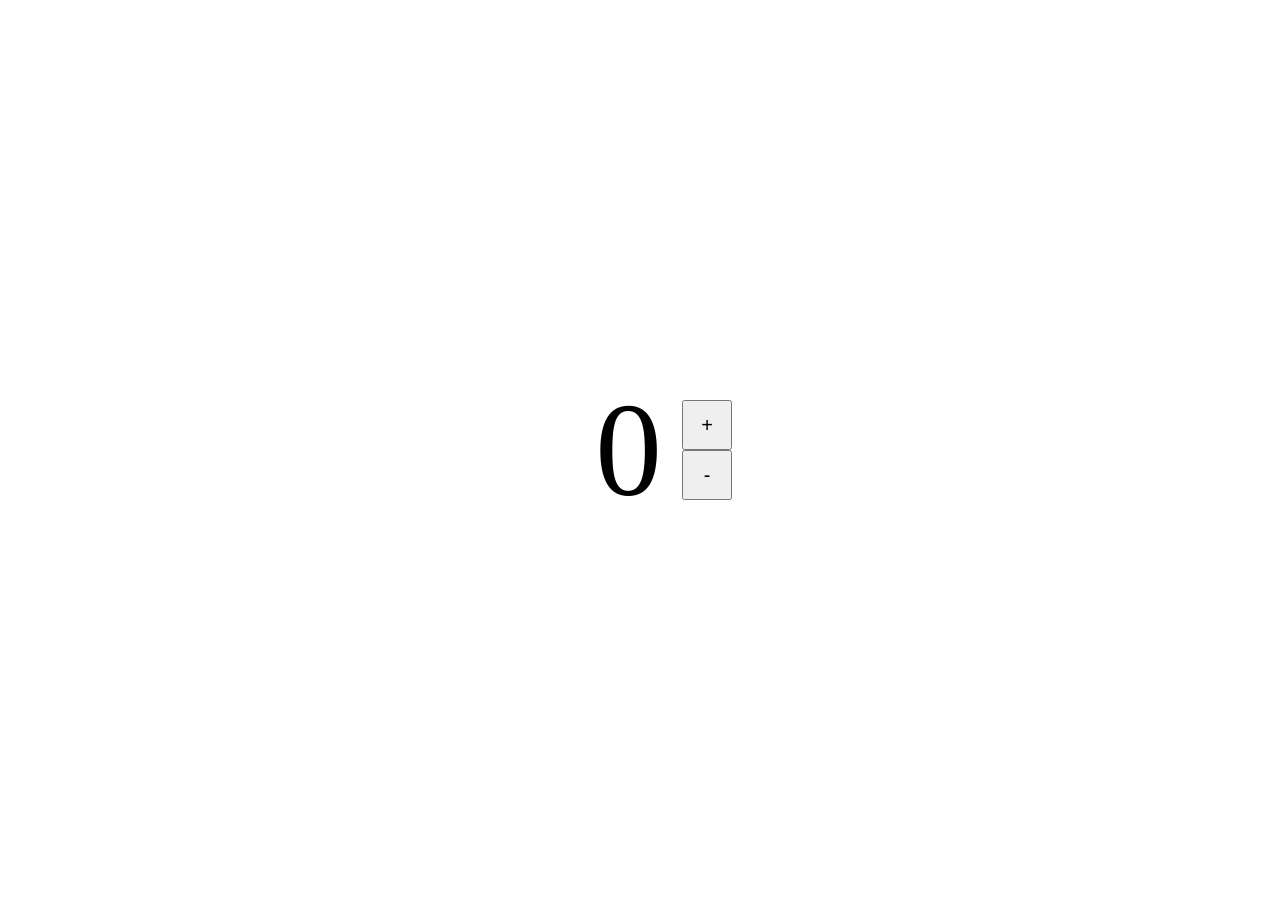
<file: index.html>
<html>
    <head>
        <script src="javascript.js"></script>
    </head>
    <body style="display: flex; justify-content: center; 
                 align-items: center;">
        <span style="font-size: 100pt; width: 134px;
                     text-align: right;" id="numero">0</span>   
        <div style="padding: 20px;">
            <div>
                <button onclick="incrementar()" style=
                    "font-size: 20px;
                    cursor: pointer;
                    width: 50px; height: 50px;">+</button>
            </div>
            <div>
                <button onclick="decrementar()" style=
                    "font-size: 20px; 
                    cursor: pointer;
                    width: 50px; height: 50px;">-</button>
            </div>
        </div>

        <script language="javascript"></script>


    </body>
</html>
</file>
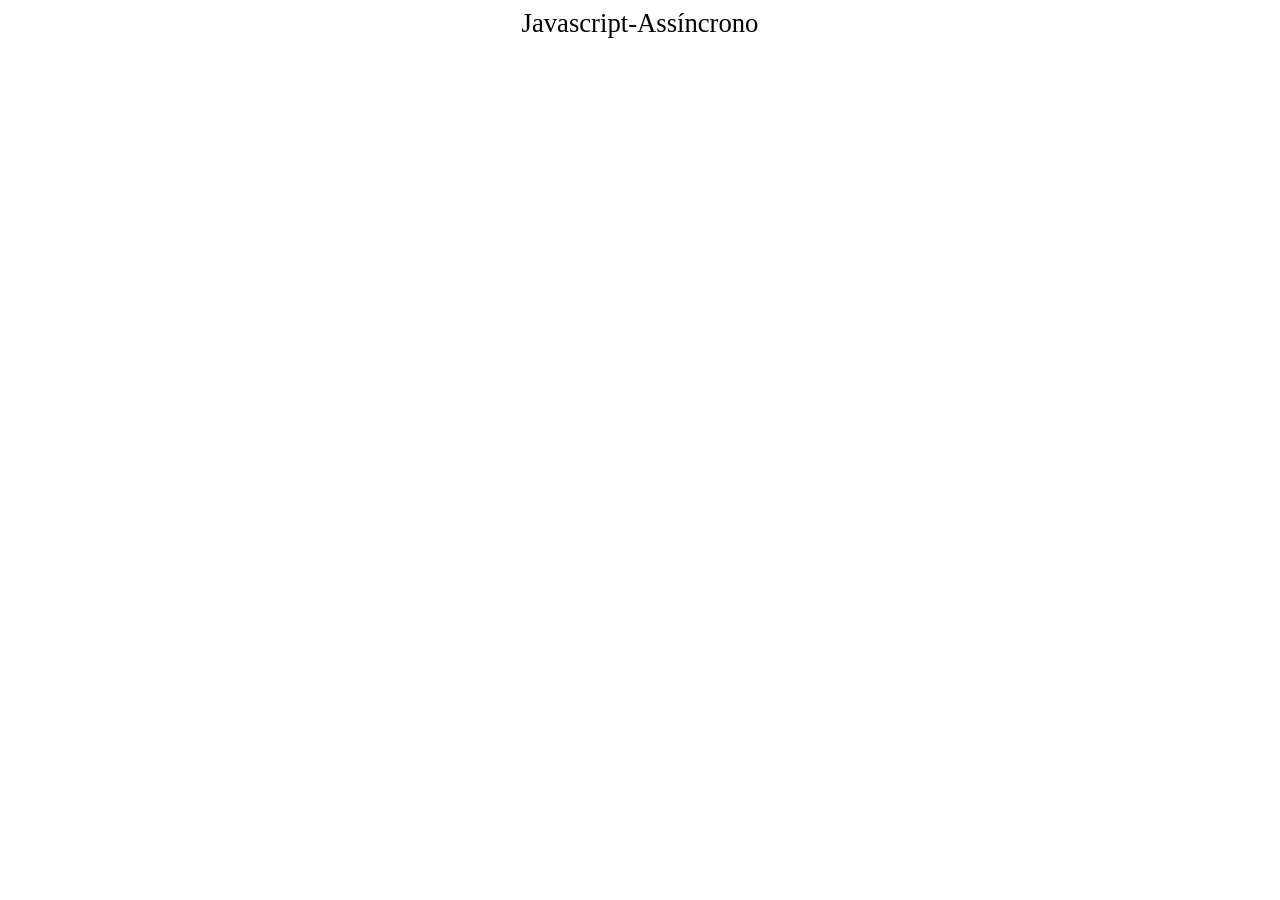
<file: javascript-assincrono/index.html>
<!DOCTYPE html>
<html lang="en">
<head>
    <meta charset="UTF-8">
    <meta http-equiv="X-UA-Compatible" content="IE=edge">
    <meta name="viewport" content="width=device-width, initial-scale=1.0">
    <title>Document</title>
</head>
<body style="text-align: center; font-size: 20pt;">
    Javascript-Assíncrono
    <script src="index.js"></script>
</body>
</html>
</file>
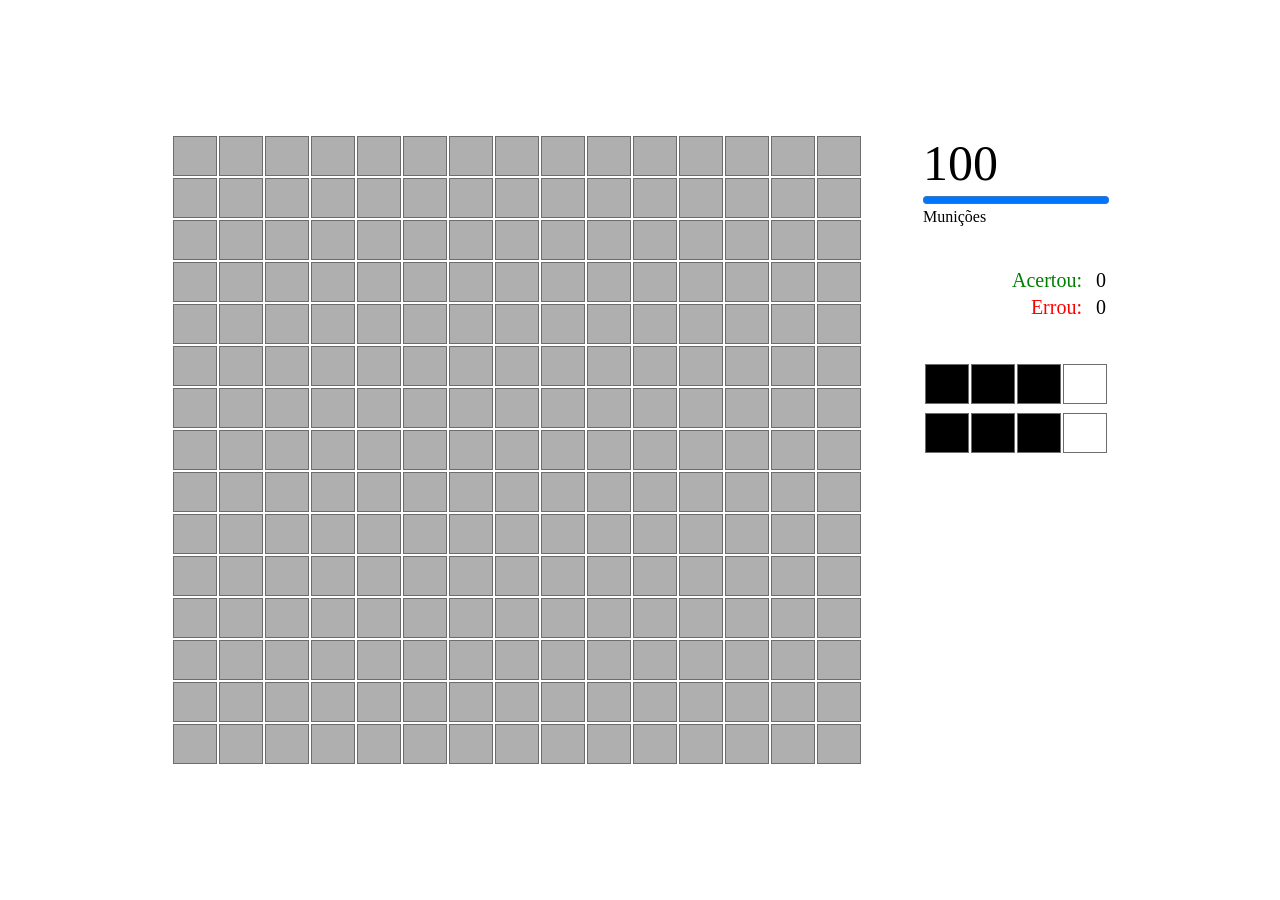
<file: javascript-batalhanaval/index.html>
<html>

<head>
    <link rel="stylesheet" href="style.css">
    <meta charset="UTF-8">
   
</head>

<body style="display: flex; justify-content: center; align-items: center;">
    
    <div style="display: flex; flex-direction: row; position: relative;">
    
        <div id="quadroFinal" style="position: absolute; top: 0px;
        left: 0px; background-color: black; width: 100%; height: 100%;
        opacity: 0.2; visibility: hidden;">

        </div>

        <div id="divFraseFinal" style="position: absolute; top: 0px; left: 0px;
            width: 100%; height: 100%; font-size: 100px; display: flex;
            align-items: center; justify-content: center; font-weight: bold;
            visibility: hidden;">

        <div id="fraseFinal" style="background-color: white; border: 5px
            solid #7e7575; padding: 20px 20px 20px 20px; opacity: 0.8;
            border-radius: 25px; text-align: center; display: flex; 
            flex-direction: column;">
        </div>


    </div>
    
    
    <table id="plano">
    </table>
    
    <div style="margin-left: 60px;">
        <div id="municao" style="font-size: 50px;">
            0
        </div>
        <progress value="0" max="100"
         style="width: 100%;" id="progressBar"></progress>

         <div style="margin-bottom: 40px;">
                        Munições
         </div>

         <div style="margin-bottom: 40px; display: flex;
         justify-content: right;">
        
            <table>
                <tr>
                    <td style="text-align: right; color: green; 
                        font-size: 20px;">
                            Acertou:
                    </td>
                    <td id="sucesso" style="width: 20px; text-align: right;
                        font-size: 20px;">
                    </td>
                </tr>
                <tr>
                    <td style="text-align: right; color: red; 
                        font-size: 20px;">
                            Errou:
                    </td>
                    <td id="falha" style="width: 20px; text-align: right; 
                        font-size: 20px;">

                    </td>
                </tr>
            </table>
        </div>
        
        <div id="navios">
            <table style="margin-bottom: 5px;">
                <tr>
                    <td class="cellNavio"></td>
                    <td class="cellNavio"></td>
                    <td class="cellNavio"></td>
                    <td class="cellNavioBranco"></td>
                </tr>
            </table>
            <table>
                <tr>
                    <td class="cellNavio"></td>
                    <td class="cellNavio"></td>
                    <td class="cellNavio"></td>
                    <td class="cellNavioBranco"></td>
                </tr>
            </table>
        </div>

    </div>

</div>
    
               
</body>

<script src="javascript.js"></script>

</html>
</file>
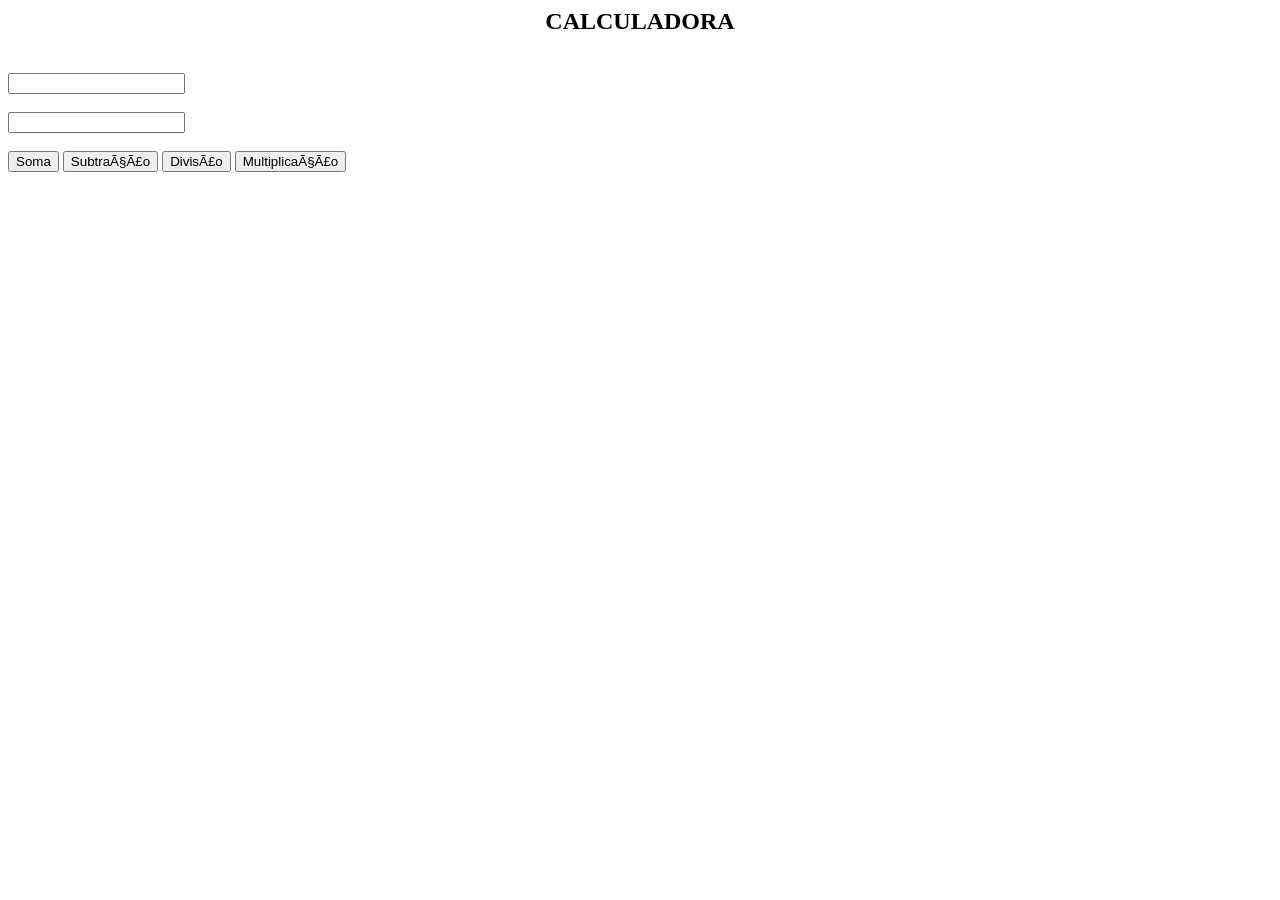
<file: javascript-calculadora/index.html>
<html>
    <head>
        <script src="javascript.js"></script>
        <meta charset="utf-08">
        <h2 style="text-align: center;">CALCULADORA</h2>
        
    </head>
    <body>
        
        <title>Calculadora</title>
        <br>
        <input type="text" id="num1"><br><br>
        <input type="text" id="num2"><br><br>
        <button onclick="soma()">Soma</button>
        <button onclick="sub()">Subtração</button>
        <button onclick="div()">Divisão</button>
        <button onclick="multi()">Multiplicação</button>
        

        <div id="resultado" style="font-size: 40pt;
        "></div>

        

    </body>
</html>
</file>
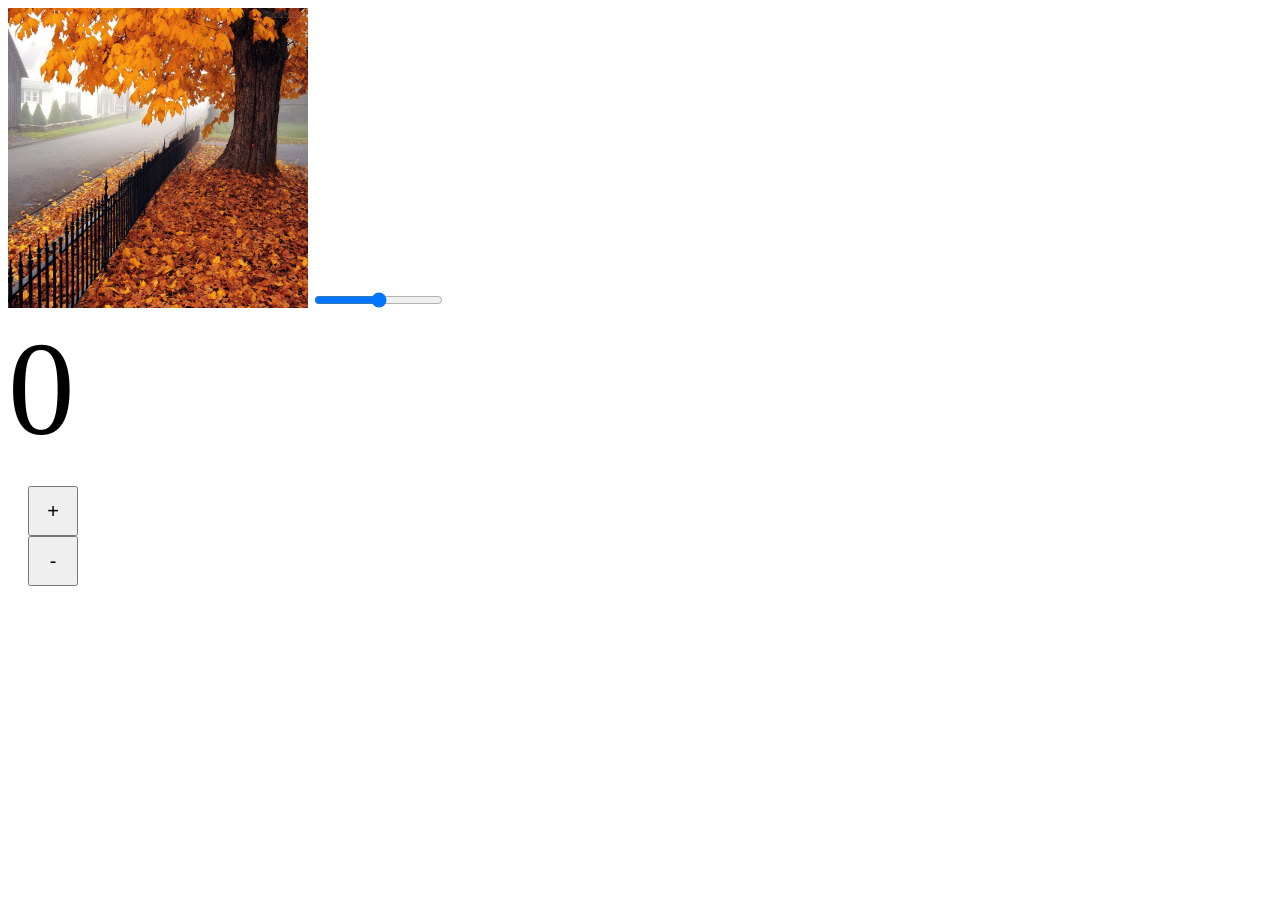
<file: javascript-exercicios/index.html>
<html>
    <head>
        <script src="javascript.js"></script>
        <meta charset="utf-8">
    </head>
    <body style="justify-content: center; align-items: center;"> 
        <img src="./imagem.jpg" style="height: 300px;
         width: 300px;" id="imagem">
        <input type="range" style="cursor: pointer;" 
        id="marcador" oninput="slider()">
        <br>
        <span style="font-size: 100pt; width: 134px;
         text-align: right;"
        id="numero">
            0
        </span>
        <div style="padding: 20px;">
            <div>
                <button onclick="somar()" style="font-size: 20px;
                cursor: pointer; height: 50px; width: 50px;">+</button>
            </div>
            <div>
                <button onclick="subtrair()" style="font-size: 20px;
                cursor: pointer; width: 50px; height: 50px;">-</button>
            </div>
            
        </div>
       
    </body>
</html>
</file>
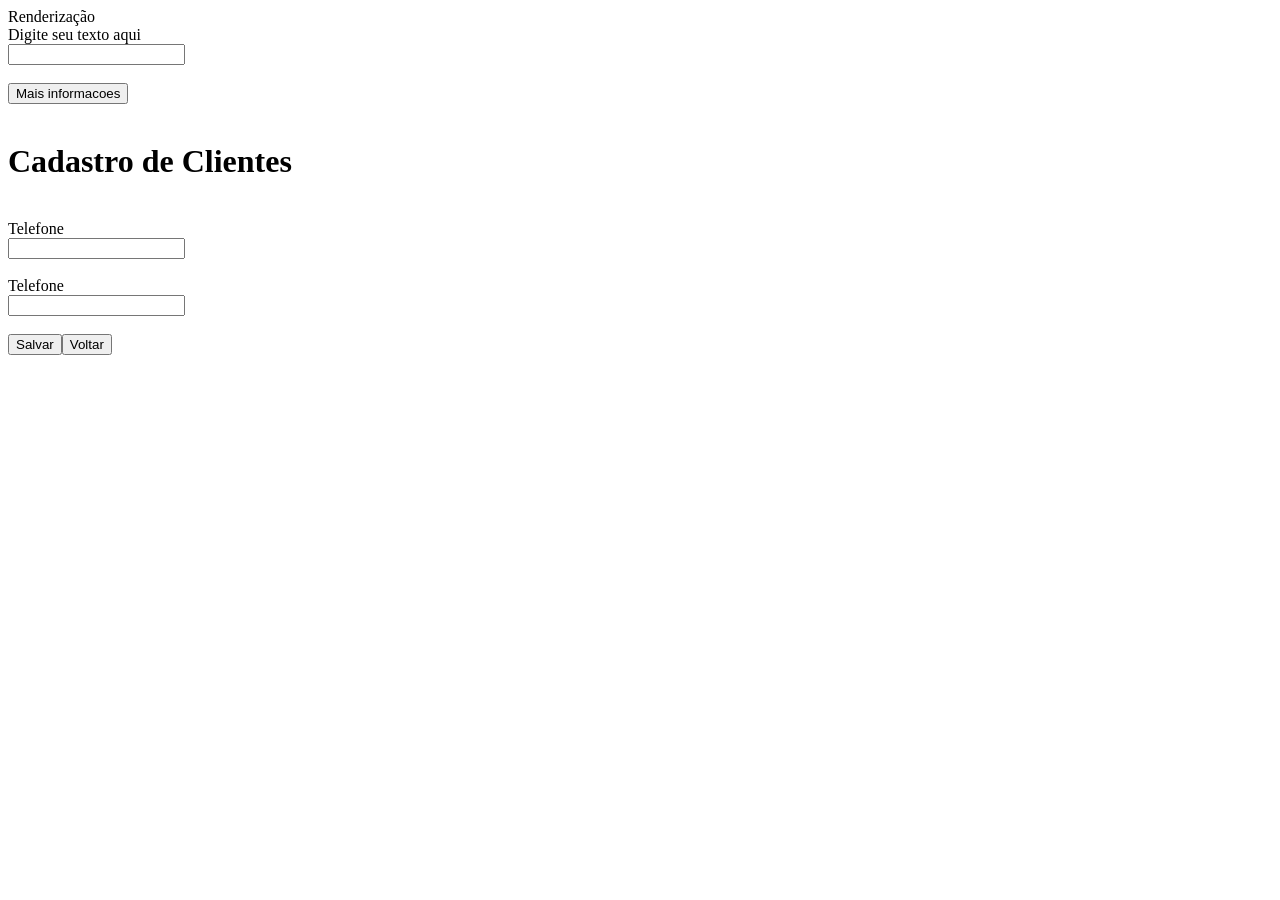
<file: javascript-renderizacao/index.html>
<!DOCTYPE html>
<html lang="en">
<head>
    <meta charset="UTF-8">
    <meta http-equiv="X-UA-Compatible" content="IE=edge">
    <meta name="viewport" content="width=device-width, initial-scale=1.0">
    <title>Document</title>
</head>
<body>
    Renderização
    <div id="renderizacao"></div>
    <script src="javascript.js"></script>
</html>
</file>
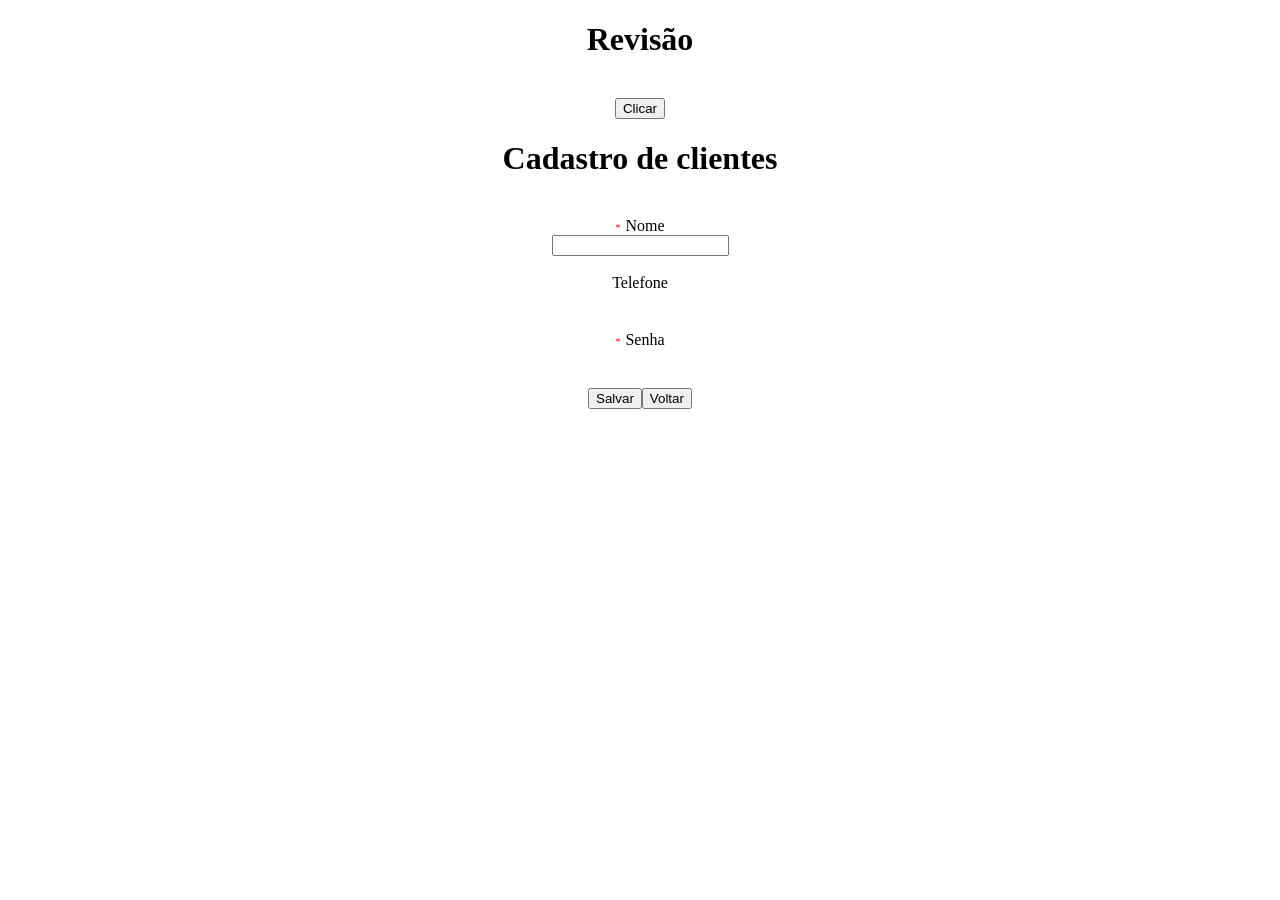
<file: javascript-revisao/index.html>
<!DOCTYPE html>
<html lang="en">
<head>
    <meta charset="UTF-8">
    <meta http-equiv="X-UA-Compatible" content="IE=edge">
    <meta name="viewport" content="width=device-width, initial-scale=1.0">
    <title>Document</title>
</head>
<body style="text-align: center;">
    <h1>Revisão</h1> <br>
    <button id="botao">Clicar</button>
    <div id="render"></div>
    <script src="javascript.js"></script>
</body>
</html>
</file>
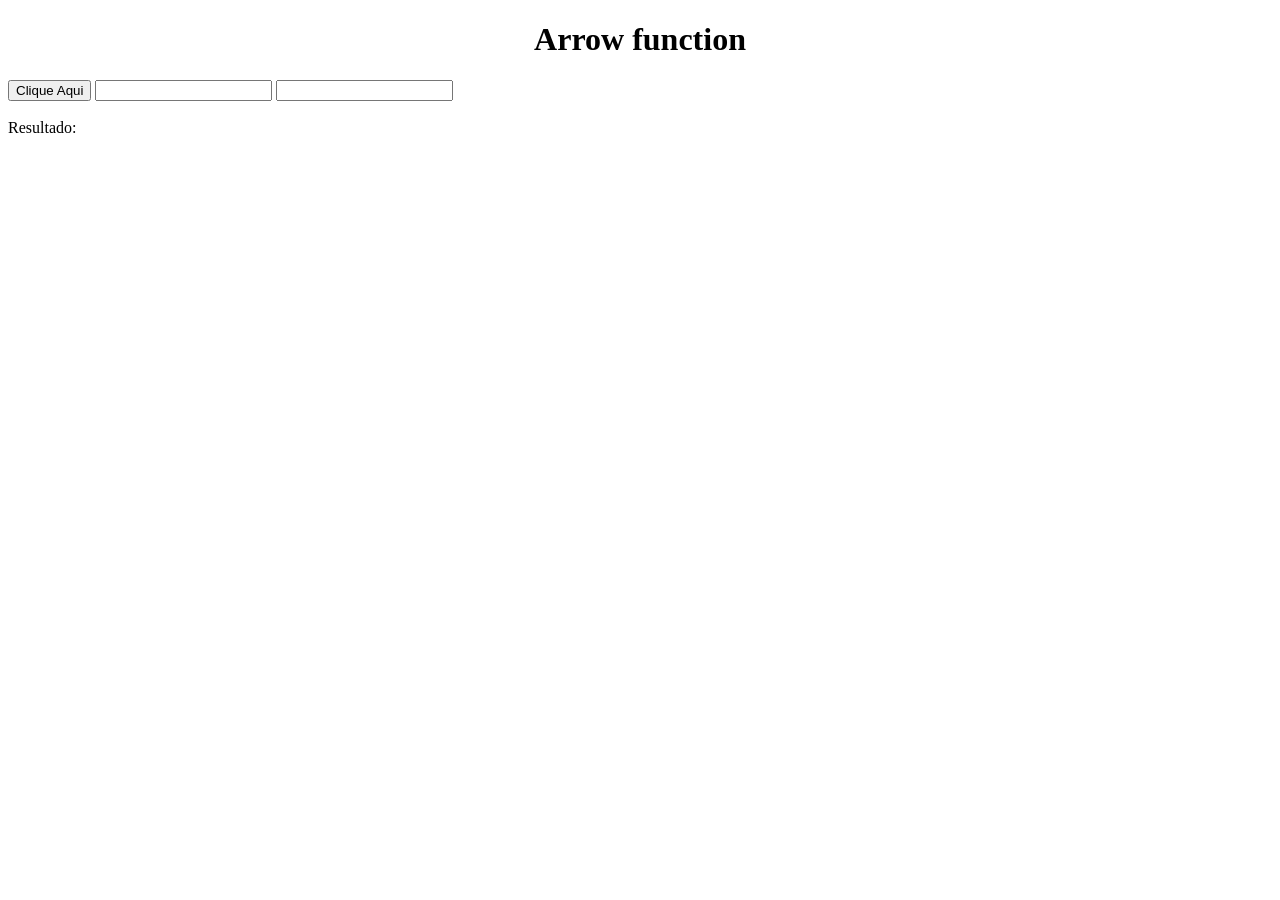
<file: javascript-sincrono/index.html>
<!DOCTYPE html>
<html lang="en">
<head>
    <meta charset="UTF-8">
    <meta http-equiv="X-UA-Compatible" content="IE=edge">
    <meta name="viewport" content="width=device-width, initial-scale=1.0">
    <title>Document</title>
</head>
<body>
    <h1 style="text-align: center;">Arrow function</h1>
    <button>Clique Aqui</button>
    <input type="text" id="num1">
    <input type="text" id="num2"><br><br>
    <div id="resultado">Resultado: </div>
    <script src="index.js"></script>
</body>
</html>
</file>
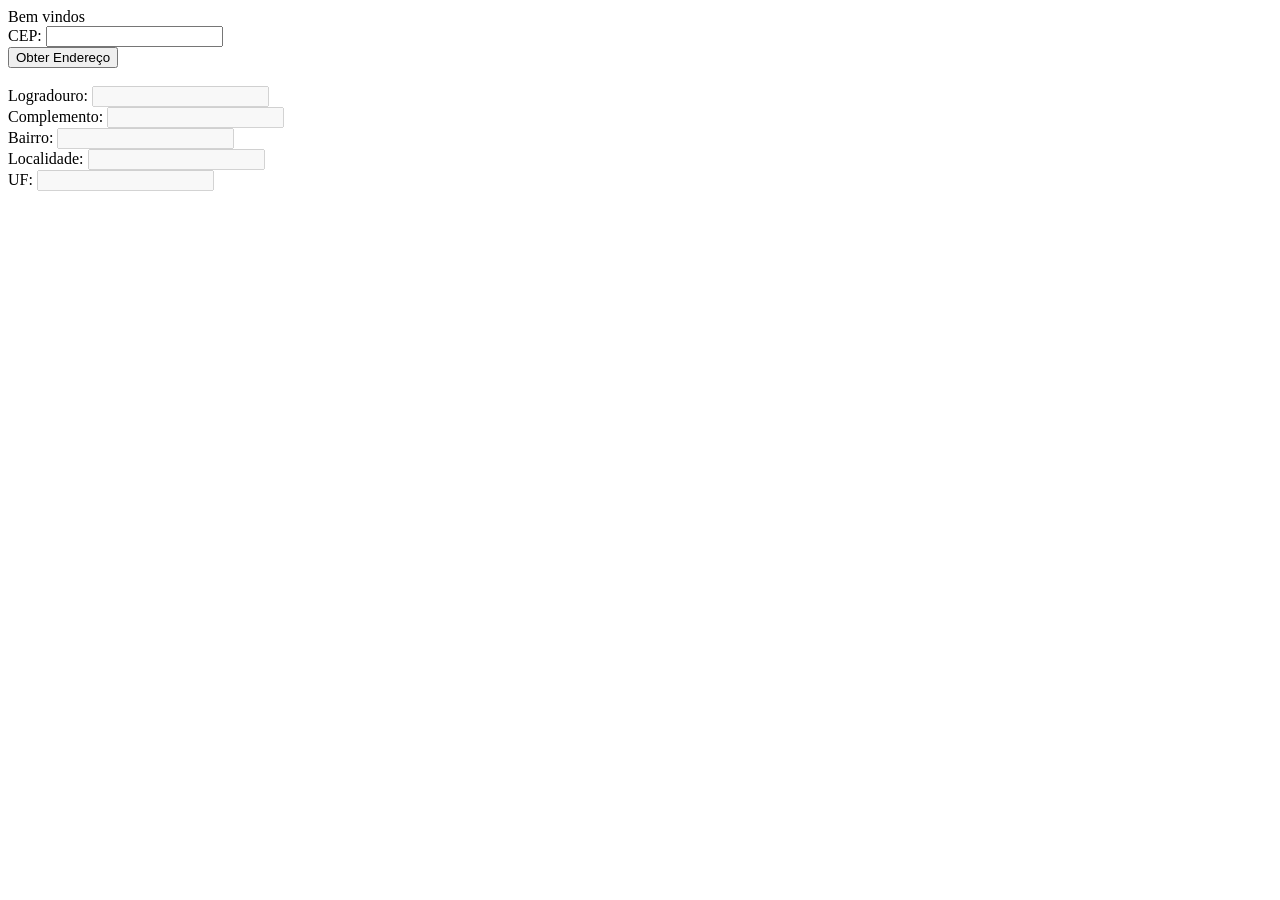
<file: viacep/index.html>
<!DOCTYPE html>
<html lang="en">
<head>
    <meta charset="UTF-8">
    <meta http-equiv="X-UA-Compatible" content="IE=edge">
    <meta name="viewport" content="width=device-width, initial-scale=1.0">
    <title>Via Cep</title>
</head>
<body>
    Bem vindos <br>
    CEP: <input type="text" id="cep"><br>
    <button onclick="endereco()">Obter Endereço</button><br><br>

    Logradouro: <input type="text" id="logradouro" disabled><br>
    Complemento: <input type="text" id="complemento" disabled><br>
    Bairro: <input type="text" id="bairro" disabled><br>
    Localidade: <input type="text" id="localidade" disabled><br>
    UF: <input type="text" id="uf" disabled><br>



    <script src="javascript.js"></script>
</body>
</html>
</file>
<file: javascript-batalhanaval/style.css>
.cell{
    width: 40px;
    height: 40px; background-color: rgb(175, 175, 175);
    color: black;
    text-align: center;
    cursor: pointer;
    border: 1px solid rgb(109, 109, 109);
}

.cellNavio {
    width: 40px;
    height: 40px;
    background-color: black;
    color: white;
    text-align: center;
    cursor: pointer;
    border: 1px solid rgb(109, 109, 109);
}

.cellNavioBranco {
    width: 40px;
    height: 40px;
    background-color: white;
    color: black;
    text-align: center;
    cursor: pointer;
    border: 1px solid rgb(109, 109, 109);
}

.cellAgua {
    width: 4px;
    height: 40px;
    background-color: rgb(81, 111, 207);
    color: black;
    text-align: center;
    cursor: default;

}
</file>
